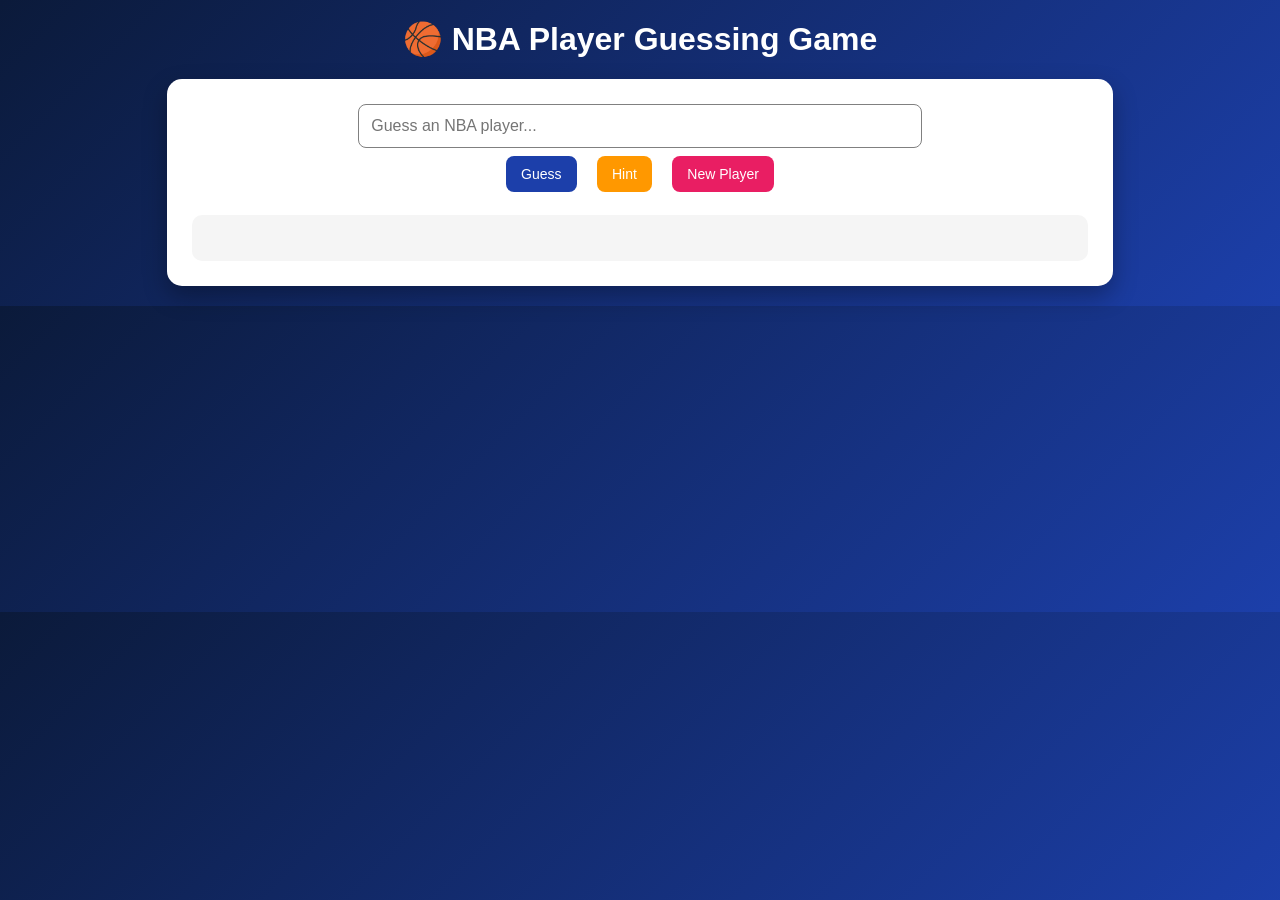
<file: AIgame.html>
<!DOCTYPE html>
<html lang="en">
<head>
<meta charset="UTF-8">
<title>NBA Guessing Game</title>

<style>
body {
    margin: 0;
    font-family: Arial, sans-serif;
    background: linear-gradient(135deg, #0b1a3a, #1c3faa);
    color: white;
    text-align: center;
}

h1 {
    margin-top: 20px;
    font-size: 32px;
}

.container {
    background: white;
    color: black;
    width: 70%;
    margin: 20px auto;
    padding: 25px;
    border-radius: 15px;
    box-shadow: 0px 10px 25px rgba(0,0,0,0.3);
}

input {
    width: 60%;
    padding: 12px;
    font-size: 16px;
    border-radius: 8px;
    border: 1px solid gray;
}

button {
    padding: 10px 15px;
    margin: 8px;
    border: none;
    border-radius: 8px;
    cursor: pointer;
    font-size: 14px;
}

.guessBtn {
    background: #1c3faa;
    color: white;
}

.hintBtn {
    background: #ff9800;
    color: white;
}

.resetBtn {
    background: #e91e63;
    color: white;
}

.card {
    margin-top: 15px;
    padding: 15px;
    border-radius: 10px;
    background: #f5f5f5;
}

.green { color: green; font-weight: bold; }
.red { color: red; font-weight: bold; }
.blue { color: blue; font-weight: bold; }

</style>

</head>

<body>

<h1>🏀 NBA Player Guessing Game</h1>

<div class="container">

<input type="text" id="guessInput" placeholder="Guess an NBA player...">

<br>

<button class="guessBtn" onclick="checkGuess()">Guess</button>
<button class="hintBtn" onclick="giveHint()">Hint</button>
<button class="resetBtn" onclick="newRound()">New Player</button>

<div class="card">
    <p id="message"></p>
    <p id="comparison"></p>
</div>

</div>

<script>

// 50 simplified NBA players
const players = [
{ name:"Michael Jordan", team:"Bulls", position:"SG", age:40, height:78, weight:216 },
{ name:"LeBron James", team:"Lakers", position:"SF", age:39, height:81, weight:250 },
{ name:"Kobe Bryant", team:"Lakers", position:"SG", age:37, height:78, weight:212 },
{ name:"Stephen Curry", team:"Warriors", position:"PG", age:36, height:75, weight:185 },
{ name:"Kevin Durant", team:"Suns", position:"SF", age:35, height:82, weight:240 },
{ name:"Shaquille O'Neal", team:"Lakers", position:"C", age:39, height:85, weight:325 },
{ name:"Tim Duncan", team:"Spurs", position:"PF", age:40, height:83, weight:250 },
{ name:"Kawhi Leonard", team:"Clippers", position:"SF", age:32, height:79, weight:225 },
{ name:"Giannis Antetokounmpo", team:"Bucks", position:"PF", age:29, height:83, weight:243 },
{ name:"James Harden", team:"Clippers", position:"SG", age:34, height:77, weight:220 },

{ name:"Derrick Rose", team:"Bulls", position:"PG", age:35, height:75, weight:200 },
{ name:"Allen Iverson", team:"76ers", position:"PG", age:45, height:72, weight:165 },
{ name:"Chris Paul", team:"Warriors", position:"PG", age:38, height:72, weight:175 },
{ name:"Russell Westbrook", team:"Clippers", position:"PG", age:35, height:75, weight:200 },
{ name:"Damian Lillard", team:"Bucks", position:"PG", age:33, height:75, weight:195 },

{ name:"Dirk Nowitzki", team:"Mavericks", position:"PF", age:40, height:84, weight:245 },
{ name:"Hakeem Olajuwon", team:"Rockets", position:"C", age:52, height:82, weight:255 },
{ name:"David Robinson", team:"Spurs", position:"C", age:53, height:85, weight:235 },
{ name:"Patrick Ewing", team:"Knicks", position:"C", age:54, height:84, weight:240 },
{ name:"Charles Barkley", team:"Suns", position:"PF", age:60, height:78, weight:252 },

{ name:"Larry Bird", team:"Celtics", position:"SF", age:60, height:80, weight:220 },
{ name:"Magic Johnson", team:"Lakers", position:"PG", age:64, height:84, weight:220 },
{ name:"Bill Russell", team:"Celtics", position:"C", age:88, height:82, weight:215 },
{ name:"Wilt Chamberlain", team:"Lakers", position:"C", age:63, height:85, weight:275 },
{ name:"Jerry West", team:"Lakers", position:"SG", age:86, height:77, weight:175 },

{ name:"Paul George", team:"Clippers", position:"SF", age:33, height:80, weight:220 },
{ name:"Anthony Davis", team:"Lakers", position:"PF", age:31, height:82, weight:253 },
{ name:"Nikola Jokic", team:"Nuggets", position:"C", age:29, height:84, weight:284 },
{ name:"Luka Doncic", team:"Mavericks", position:"PG", age:25, height:79, weight:230 },
{ name:"Joel Embiid", team:"76ers", position:"C", age:30, height:85, weight:280 },

{ name:"Trae Young", team:"Hawks", position:"PG", age:25, height:73, weight:180 },
{ name:"Zion Williamson", team:"Pelicans", position:"PF", age:24, height:78, weight:284 },
{ name:"Ja Morant", team:"Grizzlies", position:"PG", age:24, height:74, weight:174 },
{ name:"Devin Booker", team:"Suns", position:"SG", age:27, height:78, weight:206 },
{ name:"Jimmy Butler", team:"Heat", position:"SF", age:34, height:79, weight:230 },

{ name:"Carmelo Anthony", team:"Knicks", position:"SF", age:39, height:80, weight:238 },
{ name:"Tracy McGrady", team:"Rockets", position:"SG", age:44, height:80, weight:210 },
{ name:"Vince Carter", team:"Raptors", position:"SG", age:47, height:78, weight:220 },
{ name:"Ray Allen", team:"Celtics", position:"SG", age:48, height:77, weight:205 },
{ name:"Reggie Miller", team:"Pacers", position:"SG", age:58, height:79, weight:185 },

{ name:"Klay Thompson", team:"Warriors", position:"SG", age:34, height:79, weight:215 },
{ name:"Draymond Green", team:"Warriors", position:"PF", age:34, height:79, weight:230 },
{ name:"Ben Simmons", team:"Nets", position:"PG", age:27, height:82, weight:240 },
{ name:"Rudy Gobert", team:"Timberwolves", position:"C", age:31, height:85, weight:258 },
{ name:"Karl-Anthony Towns", team:"Timberwolves", position:"C", age:28, height:84, weight:248 }
];

let currentPlayer = getRandomPlayer();

function getRandomPlayer() {
    return players[Math.floor(Math.random() * players.length)];
}

function newRound() {
    currentPlayer = getRandomPlayer();
    document.getElementById("message").innerHTML = "New player loaded! 🔄";
    document.getElementById("comparison").innerHTML = "";
    document.getElementById("guessInput").value = "";
}

function checkGuess() {
    let guess = document.getElementById("guessInput").value.trim();

    if (guess.toLowerCase() === currentPlayer.name.toLowerCase()) {
        document.getElementById("message").innerHTML =
        "🎉 Correct! It was " + currentPlayer.name + " (new round starting...)";
        setTimeout(newRound, 1500);
    } else {
        document.getElementById("message").innerHTML = "❌ Not correct — check comparison below!";
        compareGuess(guess);
    }
}

// Poeltl-style comparison system
function compareGuess(guess) {

    let guessedPlayer = players.find(p => p.name.toLowerCase() === guess.toLowerCase());

    if (!guessedPlayer) {
        document.getElementById("comparison").innerHTML =
        "Player not found in database.";
        return;
    }

    let output = "";

    output += compareStat("Age", guessedPlayer.age, currentPlayer.age);
    output += compareStat("Height", guessedPlayer.height, currentPlayer.height);
    output += compareStat("Weight", guessedPlayer.weight, currentPlayer.weight);

    output += compareText("Team", guessedPlayer.team, currentPlayer.team);
    output += compareText("Position", guessedPlayer.position, currentPlayer.position);

    document.getElementById("comparison").innerHTML = output;
}

function compareStat(label, guessVal, targetVal) {
    if (guessVal === targetVal) {
        return label + ": <span class='green'>Same</span><br>";
    } else if (guessVal < targetVal) {
        return label + ": <span class='red'>Too low ↑ target is higher</span><br>";
    } else {
        return label + ": <span class='red'>Too high ↓ target is lower</span><br>";
    }
}

function compareText(label, guessVal, targetVal) {
    if (guessVal === targetVal) {
        return label + ": <span class='green'>Match</span><br>";
    } else {
        return label + ": <span class='blue'>Different</span><br>";
    }
}

function giveHint() {
    alert("Try comparing stats like age, height, team, and position!");
}

</script>

</body>
</html>
</file>
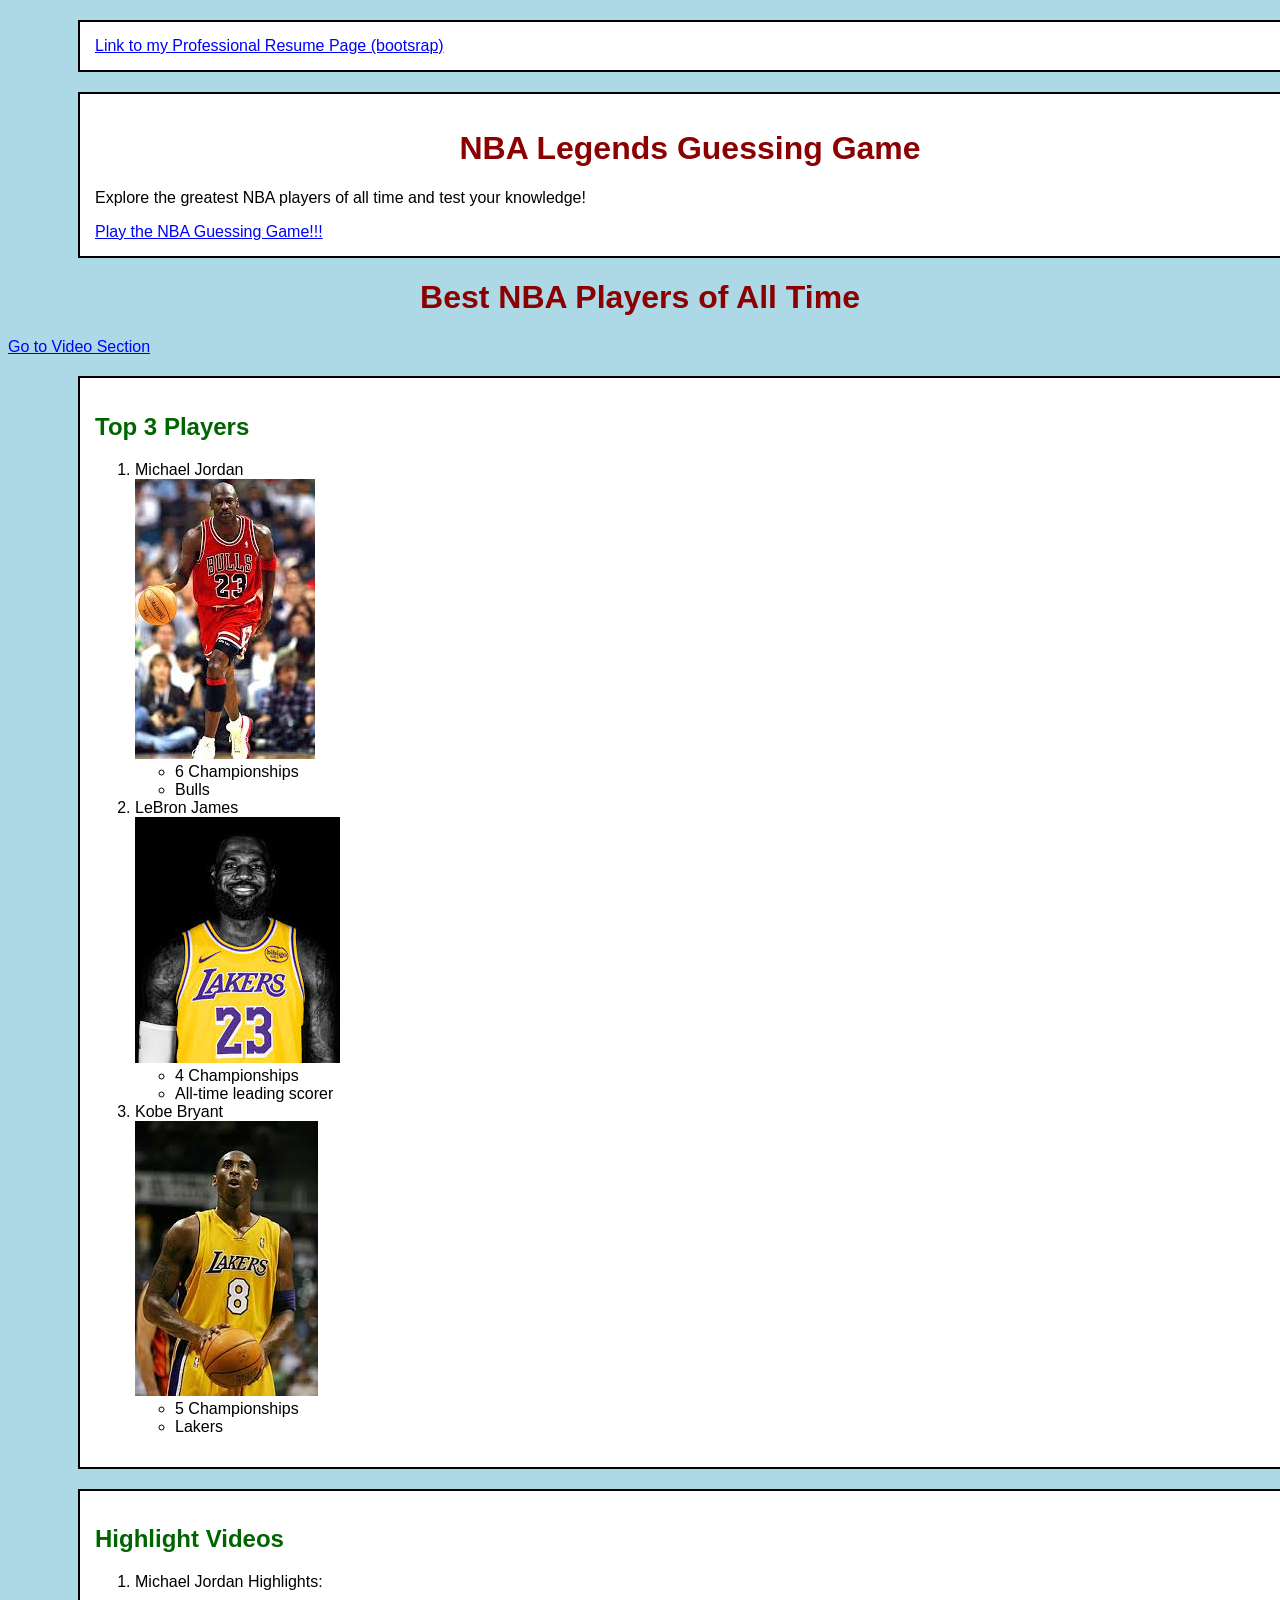
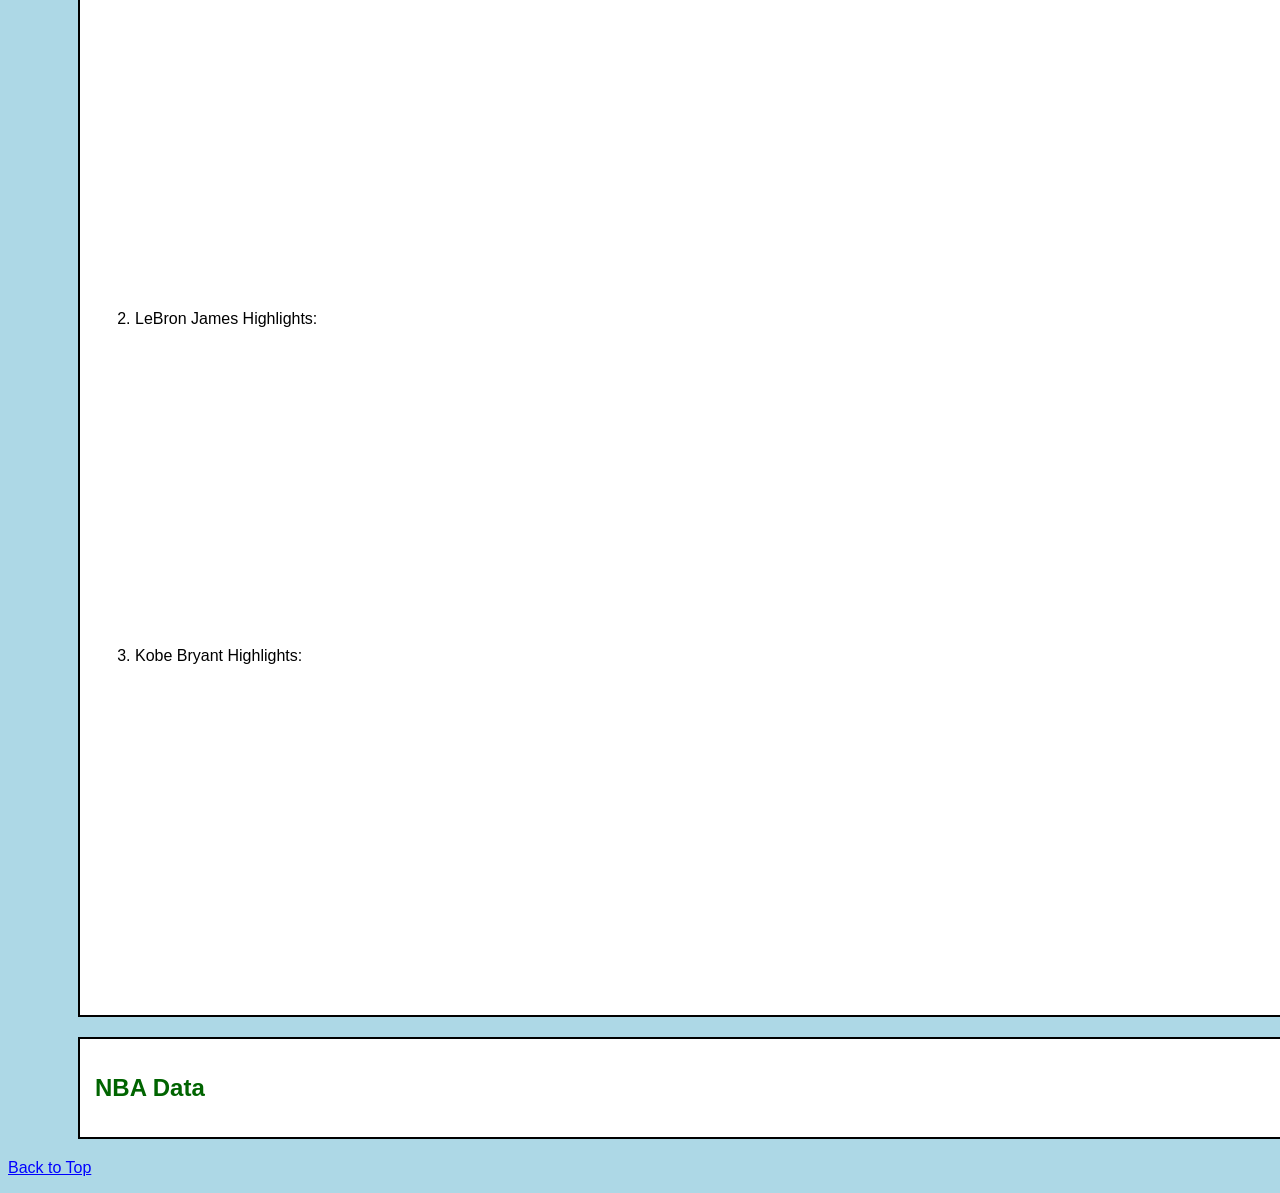
<file: fromscratch.html>
<!DOCTYPE html>
<html lang="en">
<head>
    <meta charset="UTF-8">
    <meta name="viewport" content="width=device-width, initial-scale=1.0">
    <title>Best NBA Players</title>

    <!-- Link to CSS -->
    <link href="css/scratchstyles.css" rel="stylesheet" />
</head>
<body>

<!-- LINK TO PROFESSIONAL RESUME PAGE -->
<div class="box">
    <a href="index.html" class="game-link">
        Link to my Professional Resume Page (bootsrap)
    </a>
</div>

<!-- HEADER SECTION -->
<header class="box">
    <h1>NBA Legends Guessing Game</h1>
    <p>Explore the greatest NBA players of all time and test your knowledge!</p>

    <!-- Link to your guessing game -->
    <a href="AIgame.html" class="game-link">
        Play the NBA Guessing Game!!!
    </a>
</header>

<!-- Anchor top -->
<h1 id="top">Best NBA Players of All Time</h1>

<p><a href="#video">Go to Video Section</a></p>

<!-- DIV 1 -->
<div class="box">
    <h2>Top 3 Players</h2>

    <ol>
        <li>Michael Jordan
            <br>
            <img src="assets/img/mike jordan.jpg">
            <ul>
                <li>6 Championships</li>
                <li>Bulls</li>
            </ul>
        </li>

        <li>LeBron James
            <br>
            <img src="assets/img/lebron jamews.jpg">
            <ul>
                <li>4 Championships</li>
                <li>All-time leading scorer</li>
            </ul>
        </li>

        <li>Kobe Bryant
            <br>
            <img src="assets/img/kobee.jpg">
            <ul>
                <li>5 Championships</li>
                <li>Lakers</li>
            </ul>
        </li>
    </ol>
</div>

<!-- DIV 3 -->
<div class="box" id="video">
    <h2>Highlight Videos</h2>

    <ol>
        <li>Michael Jordan Highlights:<br>
            <iframe width="560" height="315"
                src="https://www.youtube.com/embed/jbW4f60dCNA?si=r-7jM72u5zQFbpVc"
                frameborder="0" allowfullscreen>
            </iframe>
        </li>

        <li>LeBron James Highlights:<br>
            <iframe width="560" height="315"
                src="https://www.youtube.com/embed/-9lP95Qo-I0?si=n_0Eg1xwsaPobP1O"
                frameborder="0" allowfullscreen>
            </iframe>
        </li>

        <li>Kobe Bryant Highlights:<br>
            <iframe width="560" height="315"
                src="https://www.youtube.com/embed/1fjhIWJSxfw?si=SlJIUMz-ptICQHNl"
                frameborder="0" allowfullscreen>
            </iframe>
        </li>
    </ol>
</div>

<!-- DIV 4 (Tableau) -->
<div class="box">
    <h2>NBA Data</h2>

    <div class='tableauPlaceholder' id='viz1776267393568' style='position: relative'>
        <noscript>
            <a href='#'>
                <img alt='Dashboard'
                src='https://public.tableau.com/static/images/D5/D5Y3ZCHTS/1_rss.png'
                style='border: none' />
            </a>
        </noscript>

        <object class='tableauViz' style='display:none;'>
            <param name='host_url' value='https://public.tableau.com/' />
            <param name='embed_code_version' value='3' />
            <param name='path' value='shared/D5Y3ZCHTS' />
            <param name='toolbar' value='yes'/>
        </object>
    </div>

    <script type='text/javascript'>
        var divElement = document.getElementById('viz1776267393568');
        var vizElement = divElement.getElementsByTagName('object')[0];
        vizElement.style.width='800px';
        vizElement.style.height='600px';

        var scriptElement = document.createElement('script');
        scriptElement.src = 'https://public.tableau.com/javascripts/api/viz_v1.js';
        vizElement.parentNode.insertBefore(scriptElement, vizElement);
    </script>
</div>

<p><a href="#top">Back to Top</a></p>

</body>
</html>
</file>
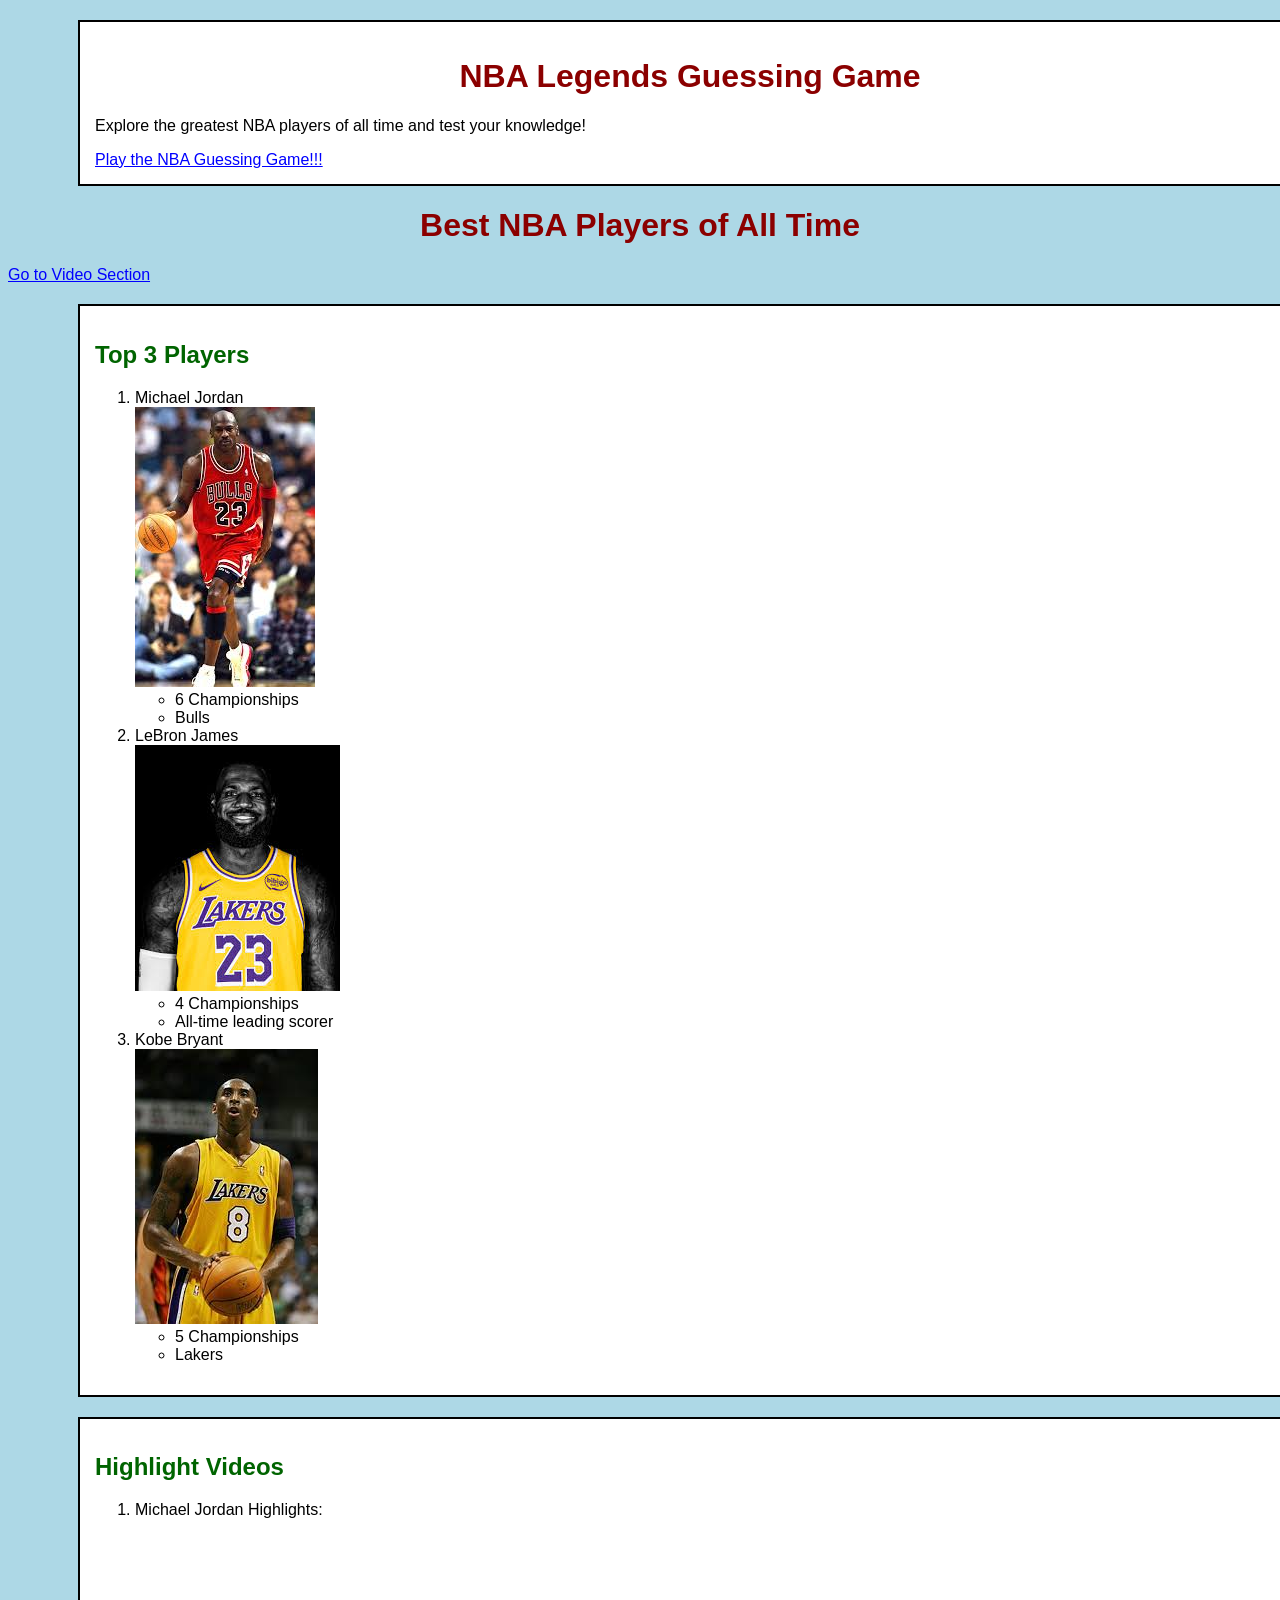
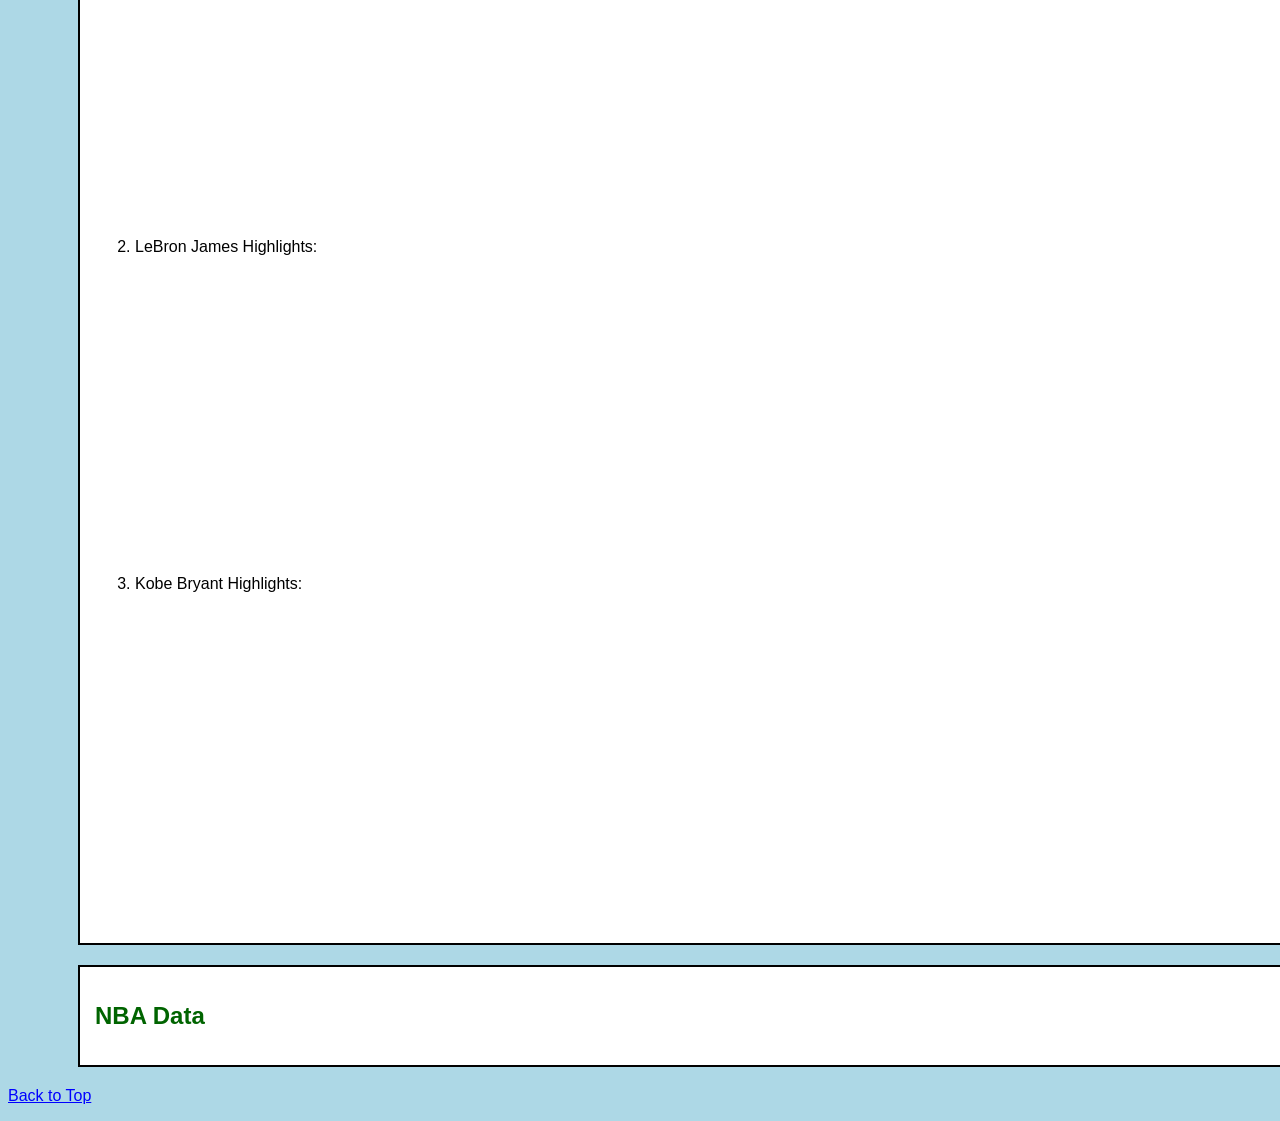
<file: fromscrath.html>
<!DOCTYPE html>
<html lang="en">
<head>
    <meta charset="UTF-8">
    <meta name="viewport" content="width=device-width, initial-scale=1.0">
    <title>Best NBA Players</title>

    <!-- Link to CSS -->
    <link href="css/scratchstyles.css" rel="stylesheet" />
</head>
<body>

<!-- HEADER SECTION -->
<header class="box">
    <h1>NBA Legends Guessing Game</h1>
    <p>Explore the greatest NBA players of all time and test your knowledge!</p>

    <!-- Link to your guessing game -->
    <a href="AIgame.html" class="game-link">
    Play the NBA Guessing Game!!!
    </a>
</header>

<!-- Anchor top -->
<h1 id="top">Best NBA Players of All Time</h1>

<p><a href="#video">Go to Video Section</a></p>

<!-- DIV 1 -->
<div class="box">
    <h2>Top 3 Players</h2>

    <!-- Ordered list with unordered inside -->
    <ol>
        <li>Michael Jordan
            <br>
            <img src="assets/img/mike jordan.jpg">
            <ul>
                <li>6 Championships</li>
                <li>Bulls</li>
            </ul>
        </li>

        <li>LeBron James
            <br>
            <img src="assets/img/lebron jamews.jpg">
            <ul>
                <li>4 Championships</li>
                <li>All-time leading scorer</li>
            </ul>
        </li>

        <li>Kobe Bryant
            <br>
            <img src="assets/img/kobee.jpg">
            <ul>
                <li>5 Championships</li>
                <li>Lakers</li>
            </ul>
        </li>
    </ol>
</div>

<!-- DIV 3 -->
<div class="box" id="video">
    <h2>Highlight Videos</h2>

    <!-- Ordered list of videos -->
    <ol>
        <li>Michael Jordan Highlights:<br>
            <iframe width="560" height="315"
                src="https://www.youtube.com/embed/jbW4f60dCNA?si=r-7jM72u5zQFbpVc"
                frameborder="0" allowfullscreen>
            </iframe>
        </li>

        <li>LeBron James Highlights:<br>
            <iframe width="560" height="315"
                src="https://www.youtube.com/embed/-9lP95Qo-I0?si=n_0Eg1xwsaPobP1O"
                frameborder="0" allowfullscreen>
            </iframe>
        </li>

        <li>Kobe Bryant Highlights:<br>
            <iframe width="560" height="315"
                src="https://www.youtube.com/embed/1fjhIWJSxfw?si=SlJIUMz-ptICQHNl"
                frameborder="0" allowfullscreen>
            </iframe>
        </li>
    </ol>
</div>

<!-- DIV 4 (Tableau) -->
<div class="box">
    <h2>NBA Data</h2>

    <div class='tableauPlaceholder' id='viz1776267393568' style='position: relative'>
        <noscript>
            <a href='#'>
                <img alt='Dashboard'
                src='https://public.tableau.com/static/images/D5/D5Y3ZCHTS/1_rss.png'
                style='border: none' />
            </a>
        </noscript>

        <object class='tableauViz' style='display:none;'>
            <param name='host_url' value='https://public.tableau.com/' />
            <param name='embed_code_version' value='3' />
            <param name='path' value='shared/D5Y3ZCHTS' />
            <param name='toolbar' value='yes'/>
        </object>
    </div>

    <script type='text/javascript'>
        var divElement = document.getElementById('viz1776267393568');
        var vizElement = divElement.getElementsByTagName('object')[0];
        vizElement.style.width='800px';
        vizElement.style.height='600px';

        var scriptElement = document.createElement('script');
        scriptElement.src = 'https://public.tableau.com/javascripts/api/viz_v1.js';
        vizElement.parentNode.insertBefore(scriptElement, vizElement);
    </script>
</div>

<p><a href="#top">Back to Top</a></p>

</body>
</html>
</file>
<file: css/scratchstyles.css>
/* Background and font */
body {
    background-color: lightblue;
    font-family: Arial, sans-serif;
    color: black;
}

/* Div styling */
.box {
    background-color: white;
    margin: 20px;
    padding: 15px;
    border: 2px solid black;
    position: relative;
    left: 50px;
}

/* Headings */
h1 {
    color: darkred;
    text-align: center;
}

h2 {
    color: darkgreen;
}

/* Links */
a {
    color: blue;
}
</file>
